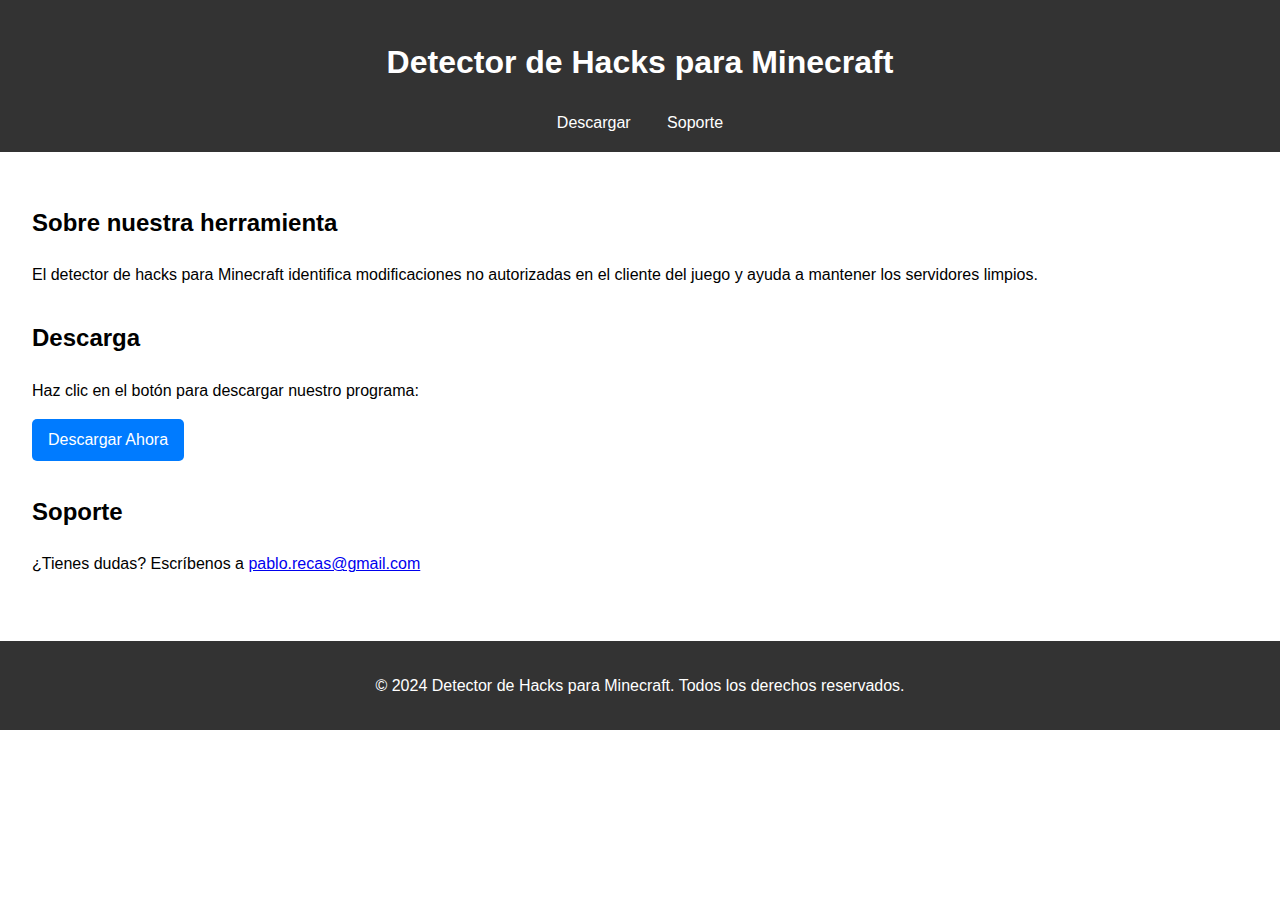
<file: index.html>
<!DOCTYPE html>
<html lang="es">
<head>
    <meta charset="UTF-8">
    <meta name="viewport" content="width=device-width, initial-scale=1.0">
    <title>Detector de Hacks para Minecraft</title>
    <link rel="stylesheet" href="style.css">
</head>
<body>
    <header>
        <h1>Detector de Hacks para Minecraft</h1>
        <nav>
            <a href="#descargar">Descargar</a>
            <a href="#soporte">Soporte</a>
        </nav>
    </header>
    <main>
        <section id="introduccion">
            <h2>Sobre nuestra herramienta</h2>
            <p>El detector de hacks para Minecraft identifica modificaciones no autorizadas en el cliente del juego y ayuda a mantener los servidores limpios.</p>
        </section>
        <section id="descargar">
            <h2>Descarga</h2>
            <p>Haz clic en el botón para descargar nuestro programa:</p>
            <a href="archivo.exe" class="boton">Descargar Ahora</a>
        </section>
        <section id="soporte">
            <h2>Soporte</h2>
            <p>¿Tienes dudas? Escríbenos a <a href="pablo.recas@gmail.com">pablo.recas@gmail.com</a></p>
        </section>
    </main>
    <footer>
        <p>&copy; 2024 Detector de Hacks para Minecraft. Todos los derechos reservados.</p>
    </footer>
</body>
</html>
</file>
<file: style.css>
body {
    font-family: Arial, sans-serif;
    margin: 0;
    padding: 0;
    line-height: 1.6;
}

header {
    background: #333;
    color: #fff;
    padding: 1rem 0;
    text-align: center;
}

nav a {
    color: #fff;
    margin: 0 1rem;
    text-decoration: none;
}

main {
    padding: 2rem;
}

section {
    margin-bottom: 2rem;
}

.boton {
    display: inline-block;
    padding: 0.5rem 1rem;
    background: #007BFF;
    color: #fff;
    text-decoration: none;
    border-radius: 5px;
}

footer {
    background: #333;
    color: #fff;
    text-align: center;
    padding: 1rem 0;
}
</file>
